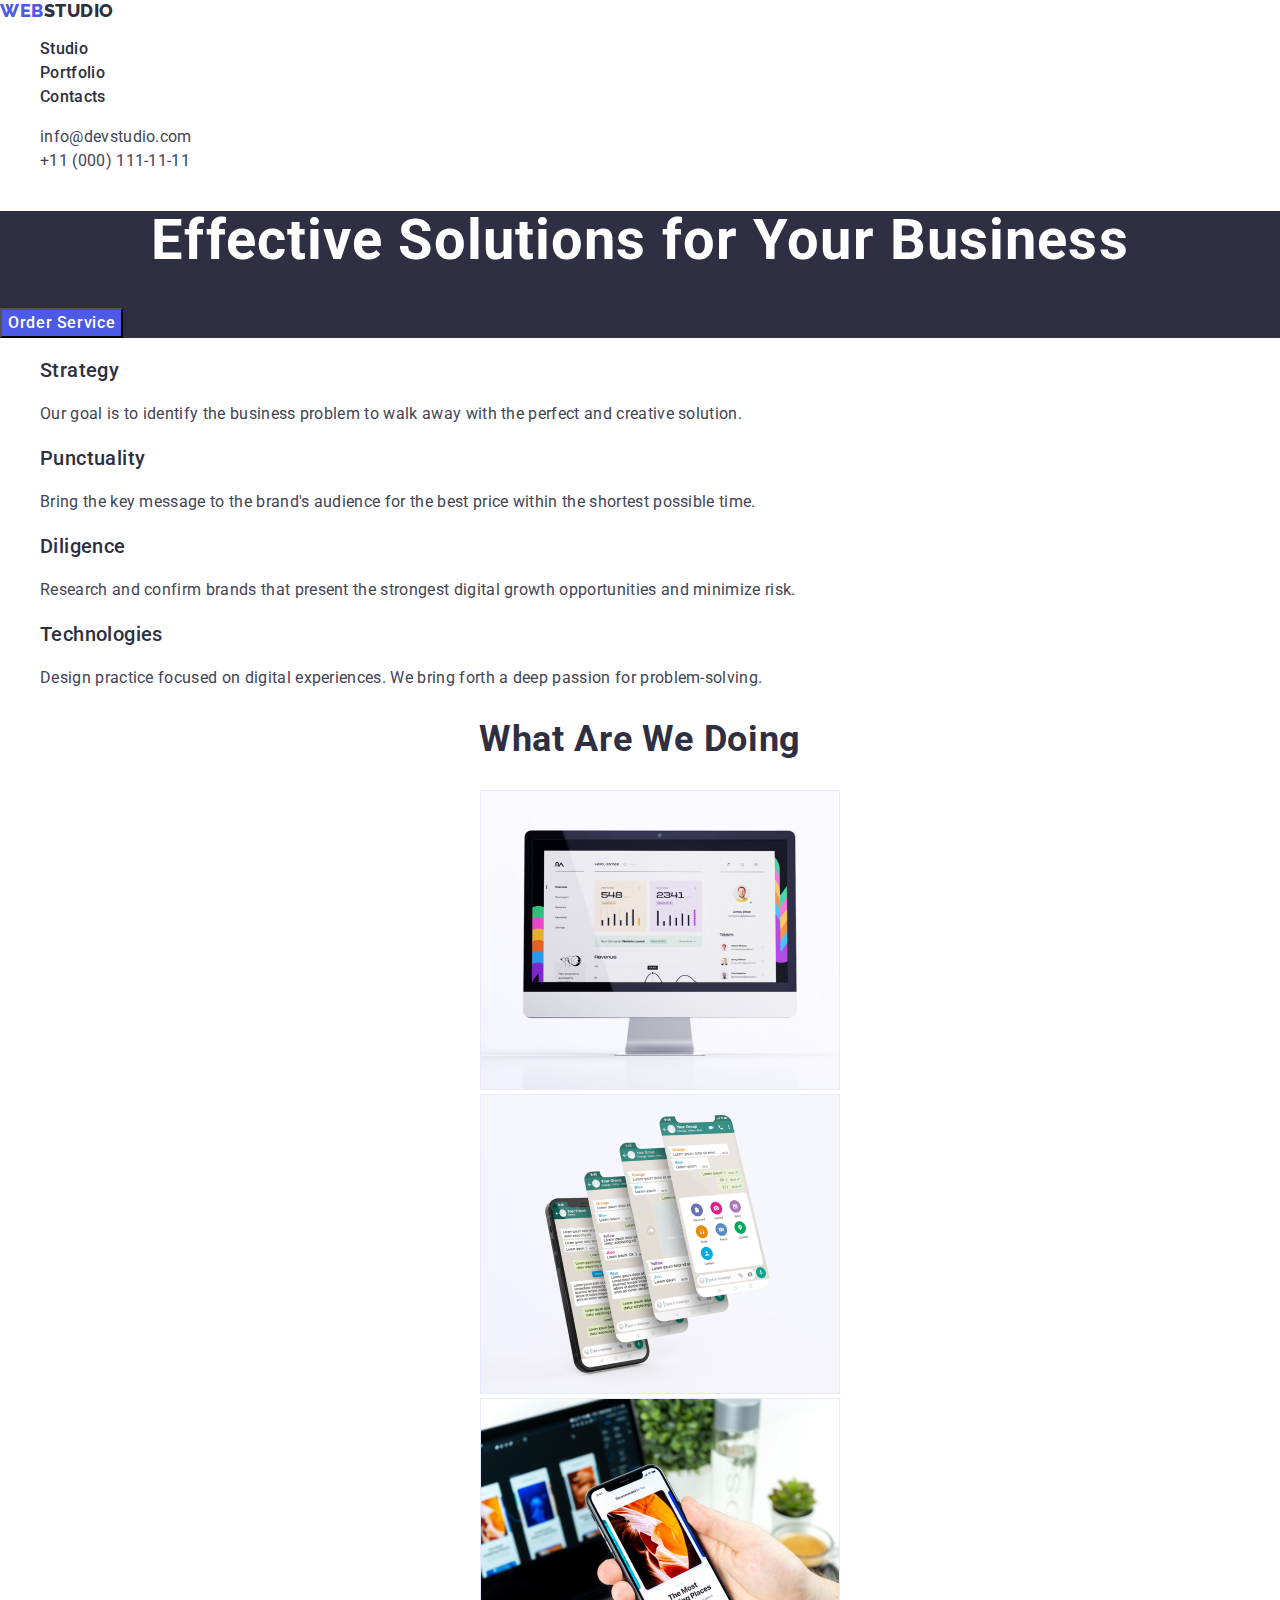
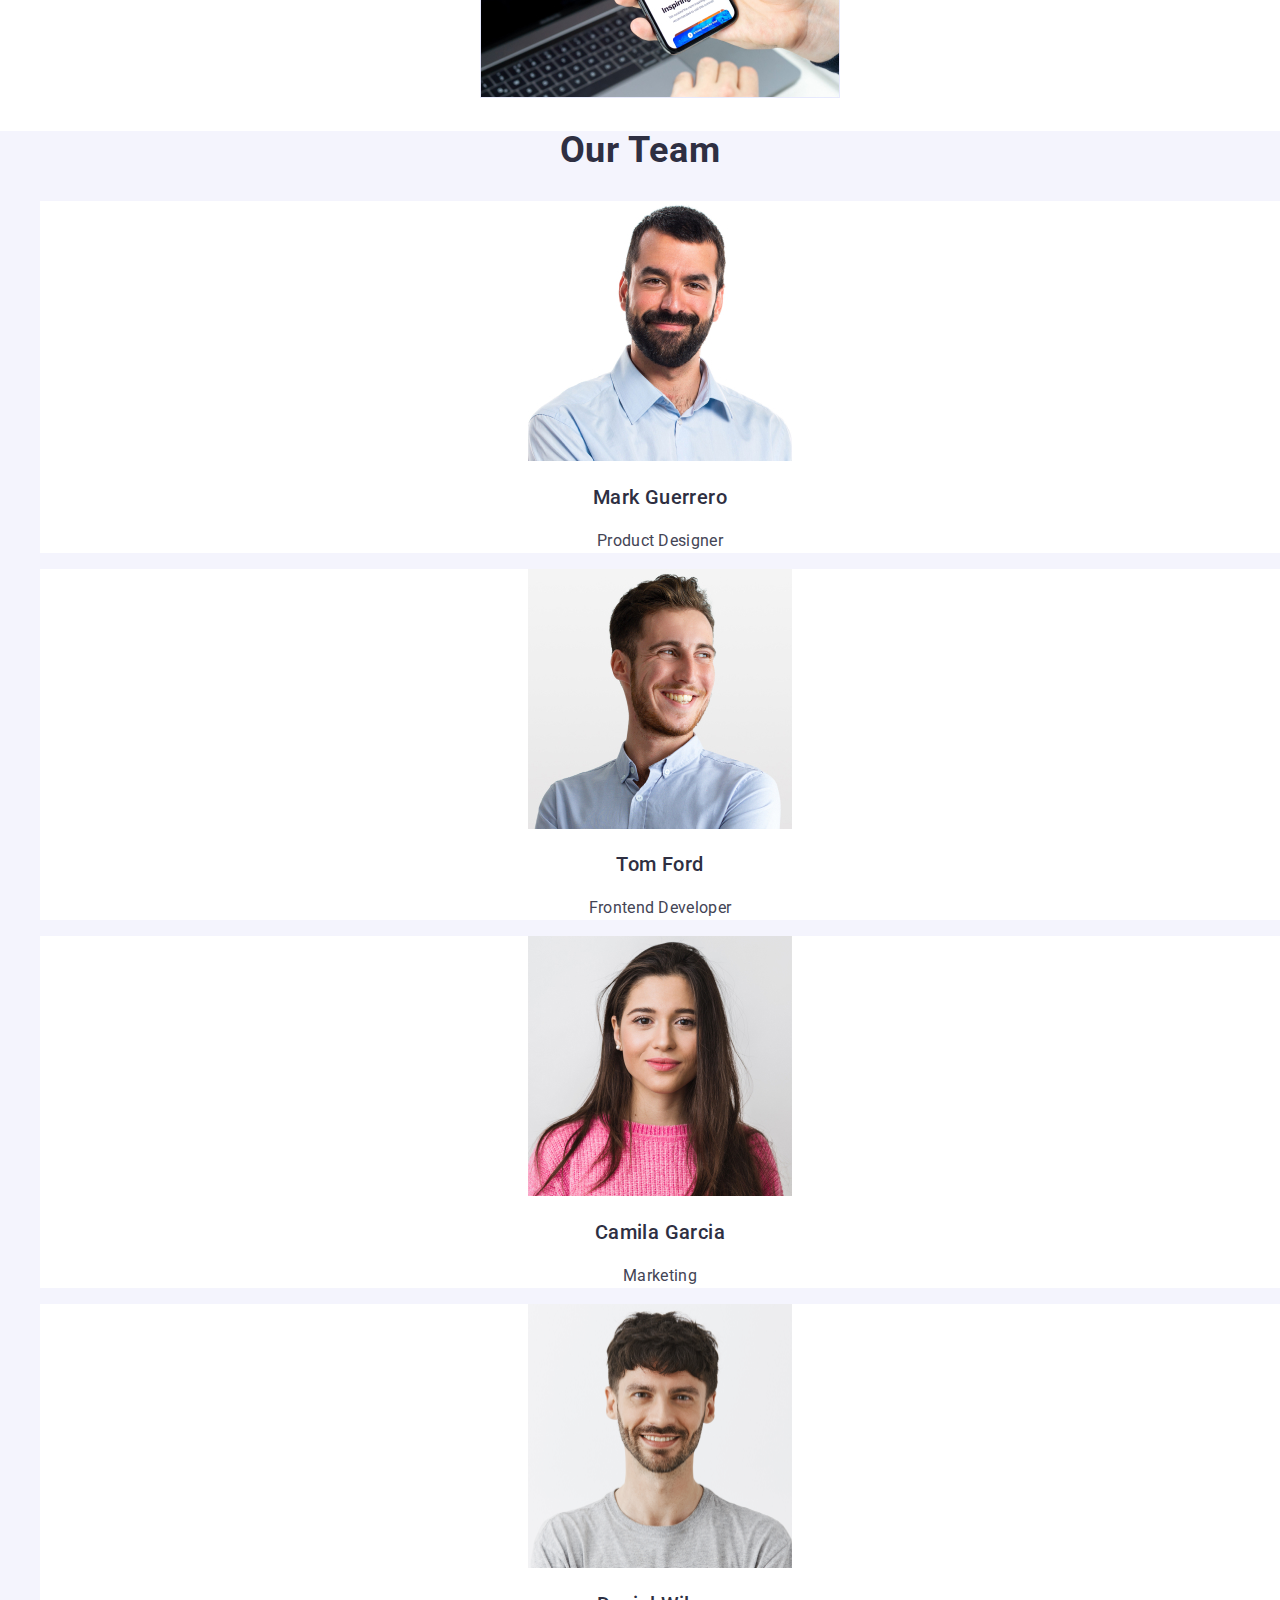
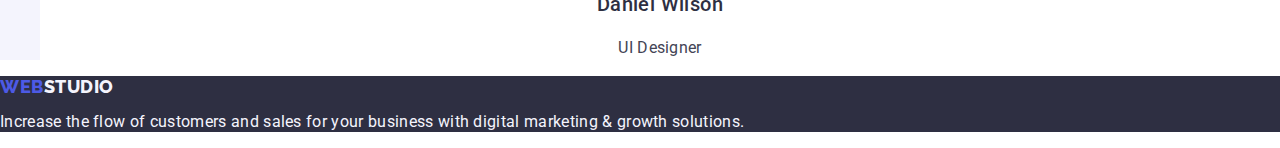
<file: index.html>
<!DOCTYPE html>
<html lang="en">

<head>
    <meta charset="UTF-8" />
    <meta http-equiv="X-UA-Compatible" content="IE=edge" />
    <meta name="viewport" content="width=device-width, initial-scale=1.0" />
    <title>WebStudio</title>
    <link rel="preconnect" href="https://fonts.googleapis.com" />
    <link rel="preconnect" href="https://fonts.gstatic.com" crossorigin />
    <link
        href="https://fonts.googleapis.com/css2?family=Raleway:wght@800&family=Roboto:wght@400;500;700;900&display=swap"
        rel="stylesheet" />
    <link rel="stylesheet" href="https://cdn.jsdelivr.net/npm/modern-normalize@1.1.0/modern-normalize.min.css" />
    <link rel="stylesheet" href="./css/styles.css">
</head>

<body>
    <header>
        <nav>
            <a class="link logo" href="./index.html">Web<span class="logo-right-header">Studio</span></a>
            <ul class="list">
                <li><a class="link link-list" href="./index.html">Studio</a></li>
                <li><a class="link link-list" href="./portfolio.html">Portfolio</a></li>
                <li><a class="link link-list" href="">Contacts</a></li>
            </ul>
        </nav>
        <address class="address">
            <ul class="list">
                <li><a class="link address-list" href="mailto:info@devstudio.com">info@devstudio.com</a></li>
                <li><a class="link address-list" href="tel:+110001111111">+11 (000) 111-11-11</a></li>
            </ul>
        </address>
    </header>
    <main>
        <section class="section-one">
            <h1 class="section-one-h">Effective Solutions for Your Business</h1>
            <button type="button" class="order-button">Order Service</button>
        </section>
        <section class="section-two">
            <h2 hidden class="section-two-four-h">Our Strengths</h2>
            <ul class="list">
                <li>
                    <h3 class="section-two-four-h">Strategy</h3>
                    <p class="section-two-p">
                        Our goal is to identify the business problem to walk away with the
                        perfect and creative solution.
                    </p>
                </li>
                <li>
                    <h3 class="section-two-four-h">Punctuality</h3>
                    <p class="section-two-p">
                        Bring the key message to the brand's audience for the best price
                        within the shortest possible time.
                    </p>
                </li>
                <li>
                    <h3 class="section-two-four-h">Diligence</h3>
                    <p class="section-two-p">
                        Research and confirm brands that present the strongest digital
                        growth opportunities and minimize risk.
                    </p>
                </li>
                <li>
                    <h3 class="section-two-four-h">Technologies</h3>
                    <p class="section-two-p">
                        Design practice focused on digital experiences. We bring forth a
                        deep passion for problem-solving.
                    </p>
                </li>
            </ul>
        </section>
        <section class="section-three">
            <h2 class="section-three-h">What are we doing</h2>
            <ul class="list">
                <li> <img src="./images/picture-1.jpg" alt="Ims" width="360" /></li>
                <li><img src="./images/picture-2.jpg" alt="chats" width="360" /></li>
                <li><img src="./images/picture-3.jpg" alt="article" width="360" /></li>
            </ul>
        </section>
        <section class="section-four">
            <h2 class="section-four-h">Our Team</h2>
            <ul class="list">
                <li class="section-four-list">
                    <img src="./images/picture-4.jpg" alt="Teamcard1" width="264" />
                    <h3 class="section-two-four-h">Mark Guerrero</h3>
                    <p class="section-two-p">Product Designer</p>
                </li>
                <li class="section-four-list">
                    <img src="./images/picture-5.jpg" alt="Teamcard2" width="264" />
                    <h3 class="section-two-four-h">Tom Ford</h3>
                    <p class="section-two-p">Frontend Developer</p>
                </li>
                <li class="section-four-list">
                    <img src="./images/picture-6.jpg" alt="Photo marketing Camila Garcia" width="264" />
                    <h3 class="section-two-four-h">Camila Garcia</h3>
                    <p class="section-two-p">Marketing</p>
                </li>
                <li class="section-four-list">
                    <img src="./images/picture-7.jpg" alt="Daniel-Wilson" width="264" height="264" />
                    <h3 class="section-two-four-h">Daniel Wilson</h3>
                    <p class="section-two-p">UI Designer</p>
                </li>
            </ul>
        </section>
    </main>
    <footer class="footer">
        <a class="link logo" href="./index.html">Web<span class="logo-right-footer">Studio</span></a>
        <p class="footer-p">
            Increase the flow of customers and sales for your business with digital
            marketing & growth solutions.
        </p>
    </footer>
</body>

</html>
</file>
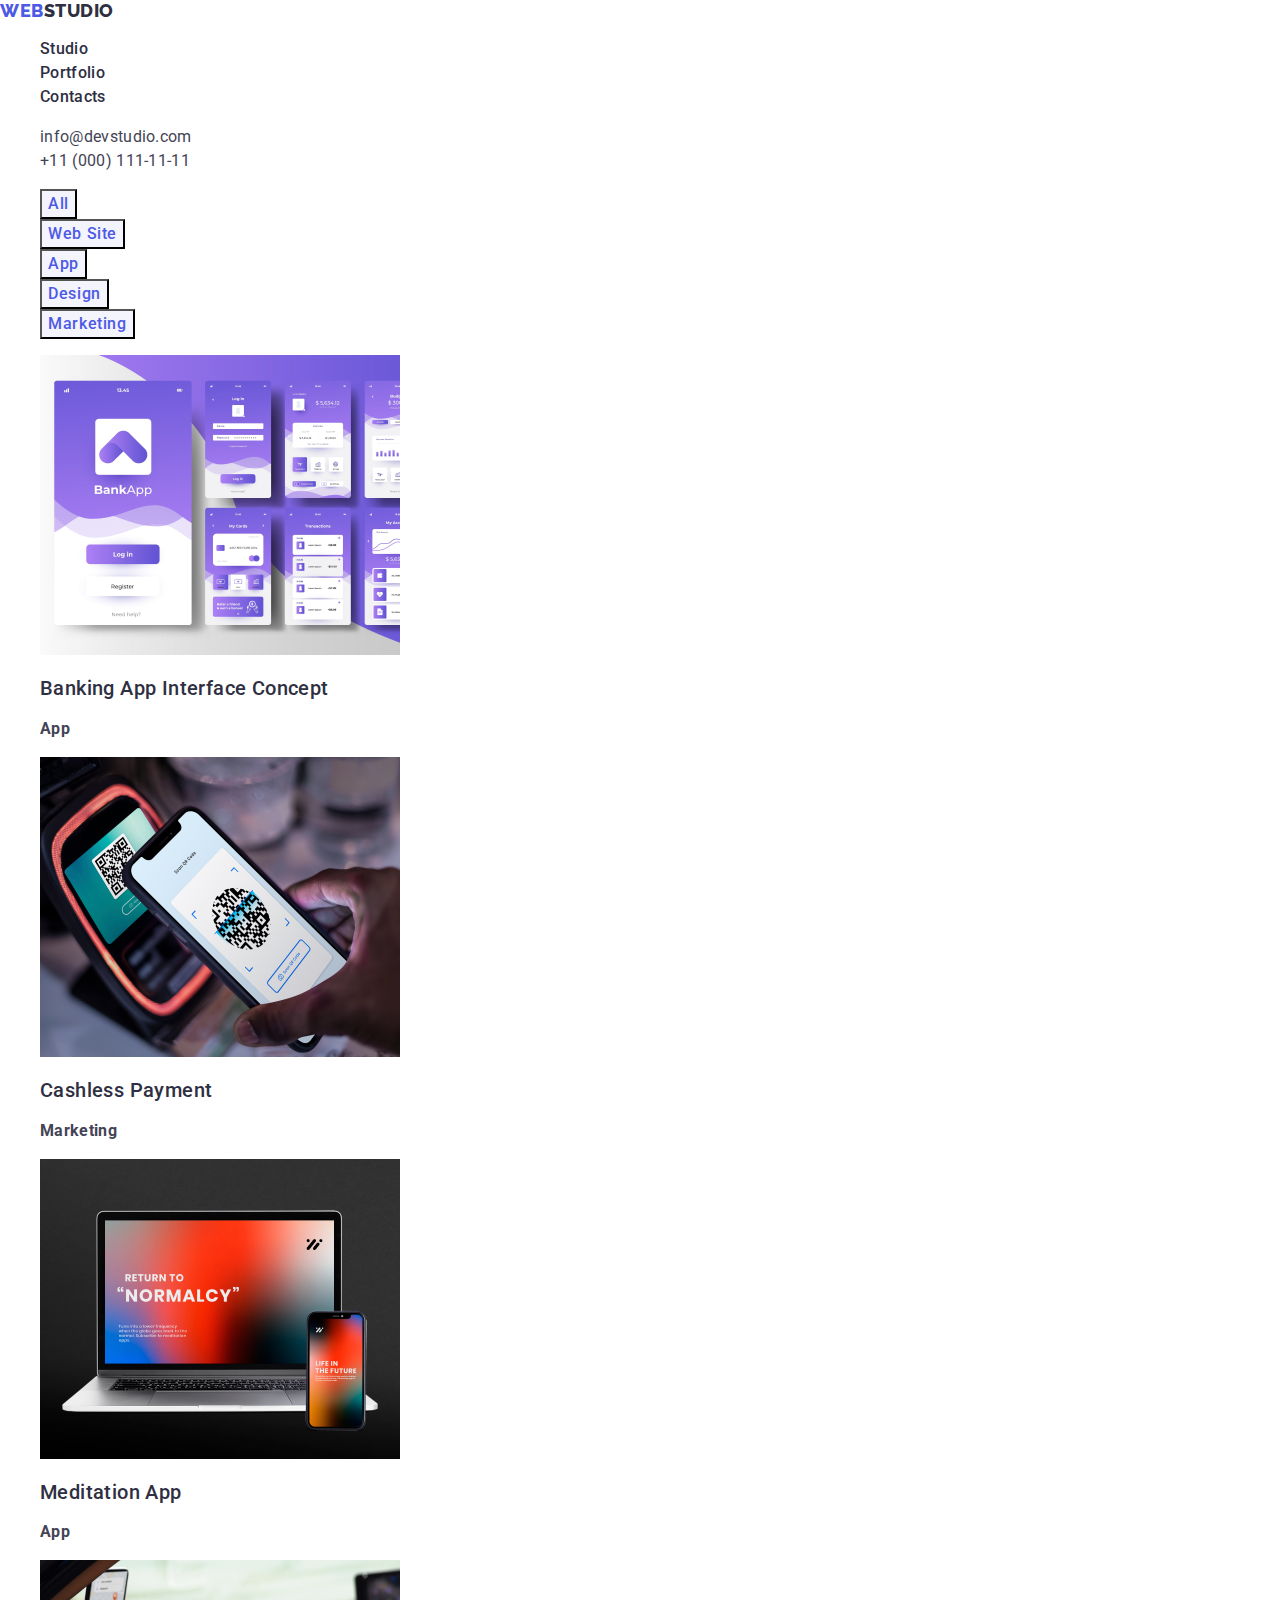
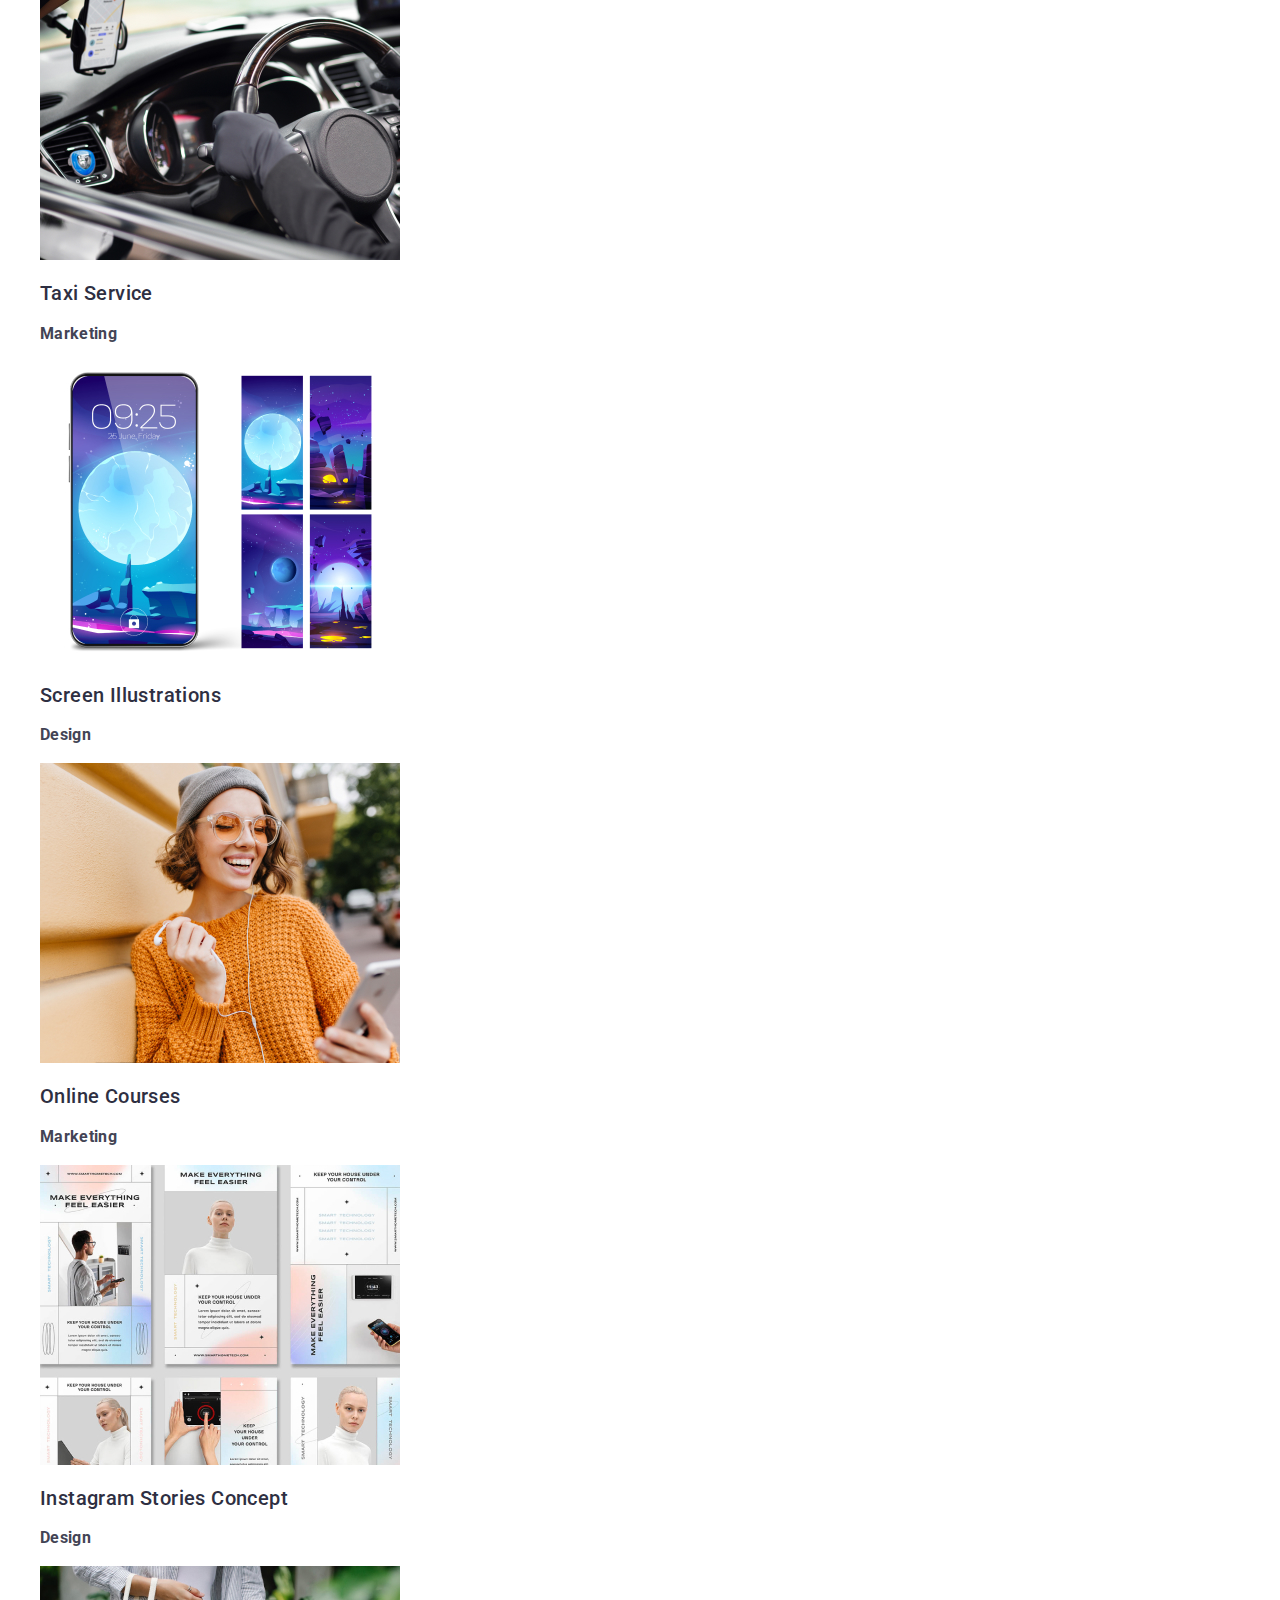
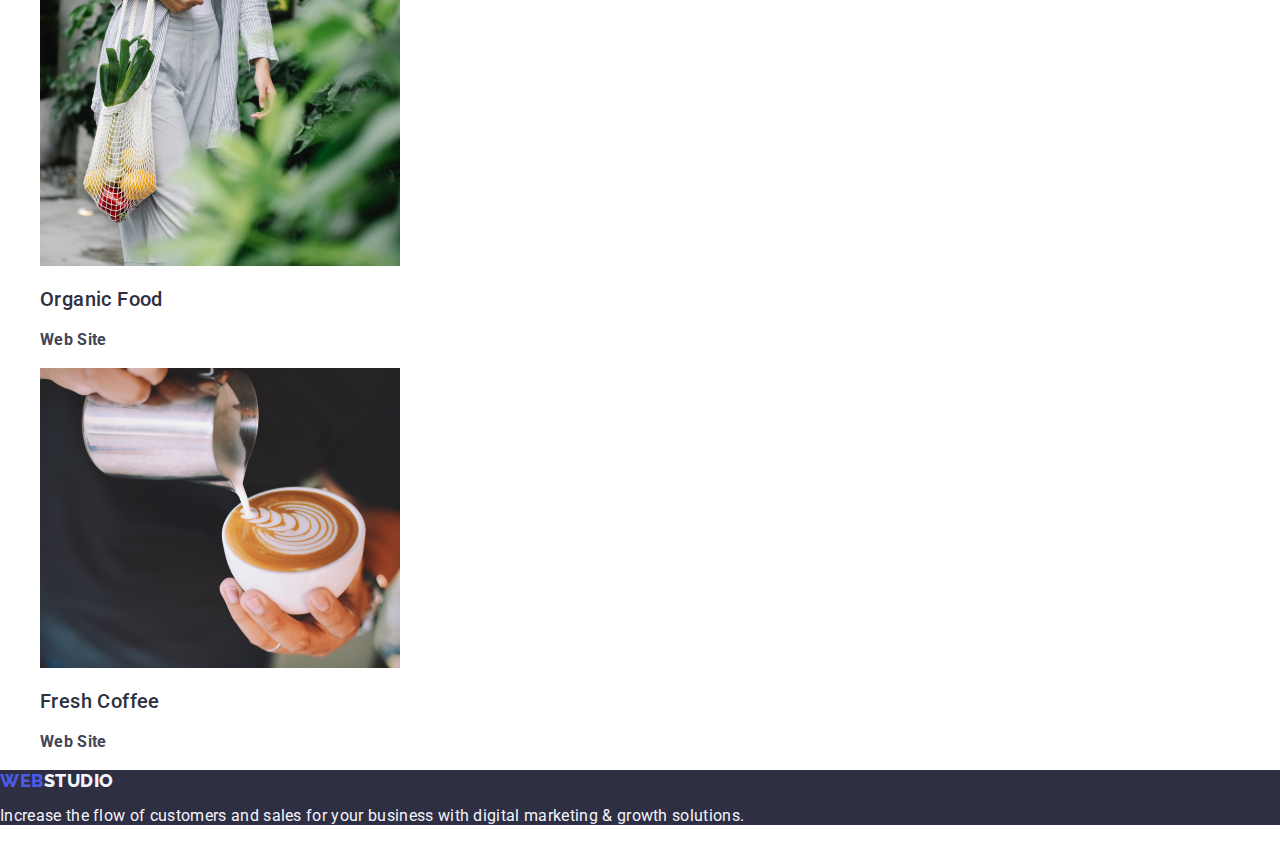
<file: portfolio.html>
<!DOCTYPE html>
<html lang="en">

<head>
    <meta charset="UTF-8" />
    <meta http-equiv="X-UA-Compatible" content="IE=edge" />
    <meta name="viewport" content="width=device-width, initial-scale=1.0" />
    <title>WebStudio</title>
    <link rel="preconnect" href="https://fonts.googleapis.com" />
    <link rel="preconnect" href="https://fonts.gstatic.com" crossorigin />
    <link
        href="https://fonts.googleapis.com/css2?family=Raleway:wght@800&family=Roboto:wght@400;500;700;900&display=swap"
        rel="stylesheet" />
    <link rel="stylesheet" href="https://cdn.jsdelivr.net/npm/modern-normalize@1.1.0/modern-normalize.min.css" />
    <link rel="stylesheet" href="./css/styles.css">
</head>

<body>
    <header>
        <nav>
            <a class="link logo" href="./index.html">Web<span class="logo-right-header">Studio</span></a>
            <ul class="list">
                <li><a class="link link-list" href="./index.html">Studio</a></li>
                <li><a class="link link-list" href="./portfolio.html">Portfolio</a></li>
                <li><a class="link link-list" href="">Contacts</a></li>
            </ul>
        </nav>
        <address class="address">
            <ul class="list">
                <li><a class="link address-list" href="mailto:info@devstudio.com">info@devstudio.com</a></li>
                <li><a class="link address-list" href="tel:+110001111111">+11 (000) 111-11-11</a></li>
            </ul>
        </address>
    </header>
    <main>
        <section>
            <h1 hidden>buttons-portfolio</h1>
            <ul class="list">
                <li><button type="button" class="filter-button">All</button></li>
                <li><button type="button" class="filter-button">Web Site</button></li>
                <li><button type="button" class="filter-button">App</button></li>
                <li><button type="button" class="filter-button">Design</button></li>
                <li><button type="button" class="filter-button">Marketing</button></li>
            </ul>
            <ul class="list">
                <li>
                    <a class="link" href="">
                        <img src="./images/banking-app-interface-concept.jpg" alt="Banking App Interface Concept"
                            width="360">
                        <h2 class="portfolio-list">Banking App Interface Concept</h2>
                        <p class="portfolio-list-p">App</p>
                    </a>
                </li>
                <li>
                    <a class="link" href=""><img src="./images/cashless-payment.jpg" alt="Cashless Payment" width="360">
                        <h2 class="portfolio-list">Cashless Payment</h2>
                        <p class="portfolio-list-p">Marketing</p>
                    </a>
                </li>
                <li>
                    <a class="link" href=""><img src="./images/meditation-app.jpg" alt="Meditation App" width="360">
                        <h2 class="portfolio-list">Meditation App</h2>
                        <p class="portfolio-list-p">App</p>
                    </a>
                </li>
                <li>
                    <a class="link" href=""><img src="./images/taxi-service.jpg" alt="Taxi Service" width="360">
                        <h2 class="portfolio-list">Taxi Service</h2>
                        <p class="portfolio-list-p">Marketing</p>
                    </a>
                </li>
                <li>
                    <a class="link" href=""><img src="./images/screen-illustrations.jpg" alt="Screen Illustrations"
                            width="360">
                        <h2 class="portfolio-list">Screen Illustrations</h2>
                        <p class="portfolio-list-p">Design</p>
                    </a>
                </li>
                <li>
                    <a class="link" href=""><img src="./images/online-courses.jpg" alt="Online Courses" width="360">
                        <h2 class="portfolio-list">Online Courses</h2>
                        <p class="portfolio-list-p">Marketing</p>
                    </a>
                </li>
                <li>
                    <a class="link" href=""><img src="./images/instagram-stories-concept.jpg"
                            alt="Instagram Stories Concept" width="360">
                        <h2 class="portfolio-list">Instagram Stories Concept</h2>
                        <p class="portfolio-list-p">Design</p>
                    </a>
                </li>
                <li>
                    <a class="link" href=""><img src="./images/organic-food.jpg" alt="Organic Food" width="360">
                        <h2 class="portfolio-list">Organic Food</h2>
                        <p class="portfolio-list-p">Web Site</p>
                    </a>
                </li>
                <li>
                    <a class="link" href=""><img src="./images/fresh-coffee.jpg" alt="Fresh Coffee" width="360">
                        <h2 class="portfolio-list">Fresh Coffee</h2>
                        <p class="portfolio-list-p">Web Site</p>
                    </a>
                </li>
            </ul>
        </section>
    </main>
    <footer class="footer">
        <a class="link logo" href="./index.html">Web<span class="logo-right-footer">Studio</span></a>
        <p class="footer-p">
            Increase the flow of customers and sales for your business with digital
            marketing & growth solutions.
        </p>
    </footer>
</body>

</html>
</file>
<file: css/styles.css>
:root {
        --white: #fff;
        --light-blue:#2E2F42;
    }

    .logo {
        letter-spacing: 0.03em;
        text-decoration: none;
        font-family: Raleway, sans-serif;
        font-weight: 800;
        font-size: 18px;
        line-height: 21px;
        line-height: 1.17;
        text-transform: uppercase;
        color: #4d5ae5;
    }

    .logo-right-header {
        color: #2e2f42;
        line-height: 1.17;
    }

    .logo-right-footer {
        color: #f4f4fd;
        line-height: 1.17;
    }

    .link {
        text-decoration: none;
    }

    .address-list:hover {
        color: #404bbf;
    }

    .address-list:focus {
        color: #404bbf;
    }

    .link-list {
        list-style: none;
        font-weight: 500;
        font-size: 16px;
        line-height: 1.5;
        letter-spacing: 0.02em;
        color: #2e2f42;
    }

    .link-list:hover {
        color: #404bbf;
    }

    .link-list:focus {
        color: #404bbf;
    }

    .order-button:hover {
        background-color: #404BBF;
    }

    .order-button:focus {
        background-color: #404BBF;
    }

    .filter-button:hover {
        color: #FFFFFF;
        background-color: #404BBF;
    }

    .filter-button:focus {
        color: #FFFFFF;
        background-color: #404BBF;
    }
   
    .section-one-h {
        font-weight: 700;
        font-size: 56px;
        font-weight: 700;
        line-height: 1.07;
        text-align: center;
        letter-spacing: 0.02em;
        color: #ffffff;
    }

    .section-two-four-h {
        font-weight: 500;
        font-size: 20px;
        line-height: 1.2;
        letter-spacing: 0.02em;
        color: #2e2f42;
    }

    .section-three-h {
        font-weight: 700;
        font-size: 36px;
        line-height: 1.11;
        text-align: center;
        letter-spacing: 0.02em;
        text-transform: capitalize;
        color: #2e2f42;
    }

    .section-four-h {
        font-weight: 700;
        font-size: 36px;
        line-height: 1.11;
        text-align: center;
        letter-spacing: 0.02em;
        text-transform: capitalize;
        color: #2e2f42;
    }


    body {
        font-family: 'Roboto', sans-serif;
        background-color: var(--white);
        color: #434455;
    }


    .link-studio:link {
        line-height: 1.5;
        letter-spacing: 0.02em;
        color: #2e2f42;
        text-decoration:none;
    }

    .address {
        font-style: normal;
    }
    .address-list {
        font-weight: 400;
        font-size: 16px;
        line-height: 1.5;
        letter-spacing: 0.02em;
        cOlor: #434455;
    }

    .address-list a:hover {
        color: #404bbf 
    }

    .address-list a:focus {
        color: #404bbf 
    }

    .order-button {
        color: #FFFFFF;
        background-color: #4D5AE5;
        font-family: "Roboto", sans-serif;
        font-weight: 500;
        font-size: 16px;
        line-height: 1.5;
        letter-spacing: 0.04em;
        cursor: pointer;        
    }


    .contacts {
        font-size: 16px;
        line-height: 1.5;
        letter-spacing: 0.02em;
        color:#434455;
    }

    .section-one {
        background: var(--light-blue)
    }


    .footer {
        background: #2e2f42;
        color: #F4F4FD;
    }

    .selection-h1 {
        font-family: 'Roboto';
        font-style: normal;
        font-weight: 700;
        font-size: 56px;
        line-height: 60px;
        color: var(--white);
        text-align: center;
        letter-spacing: 0.02em;
        line-height: 1.07;
    }

    .our-team {
        font-size: 36px;
        line-height: 1.11;
        text-align: center;
        letter-spacing: 0.02em;
        text-transform: capitalize;
        color: #2e2f42;
    }

    .section-two {
        font-weight: 500;
        font-size: 20px;
        line-height: 1.2;
        letter-spacing: 0.02em;
        color: #2e2f42;
    }

    .section-two-p {
        font-weight: 400;
        line-height: 1.5;
        letter-spacing: 0.02em;
        font-size: 16px;
        color: #434455;
    }

    .section-three {
        line-height: 1.11;
        text-align: center;
        letter-spacing: 0.02em;
        text-transform: capitalize;
    }

    .section-four {
        background-color: #F4F4FD;
        line-height: 1.11;
        text-align: center;
        letter-spacing: 0.02em;
        text-transform: capitalize;
    }

    .section-four-list {
        background-color: #FFFFFF;
    }

    .filter-button {
        font-family: "Roboto", sans-serif;
        font-weight: 500;
        font-size: 16px;
        line-height: 1.5;
        letter-spacing: 0.04em;
        color: #4d5ae5;
        background-color: #F4F4FD;
        cursor: pointer;
    }

    .list {
        list-style: none;
    }


    .portfolio-list {
        font-weight: 500;
        font-size: 20px;
        line-height: 1.2;
        letter-spacing: 0.02em;
        color: #2e2f42;
    }


    .portfolio-list-p {
        font-weight: 700;
        font-size: 16px;
        line-height: 1.5;
        letter-spacing: 0.02em;
        color: #434455;
    }

    .footer-p {
        font-weight: 400;
        Font size: 16px;
        Line height: 24px;
        letter-spacing: 0.02em;
        color: #F4F4FD;
    }
</file>
